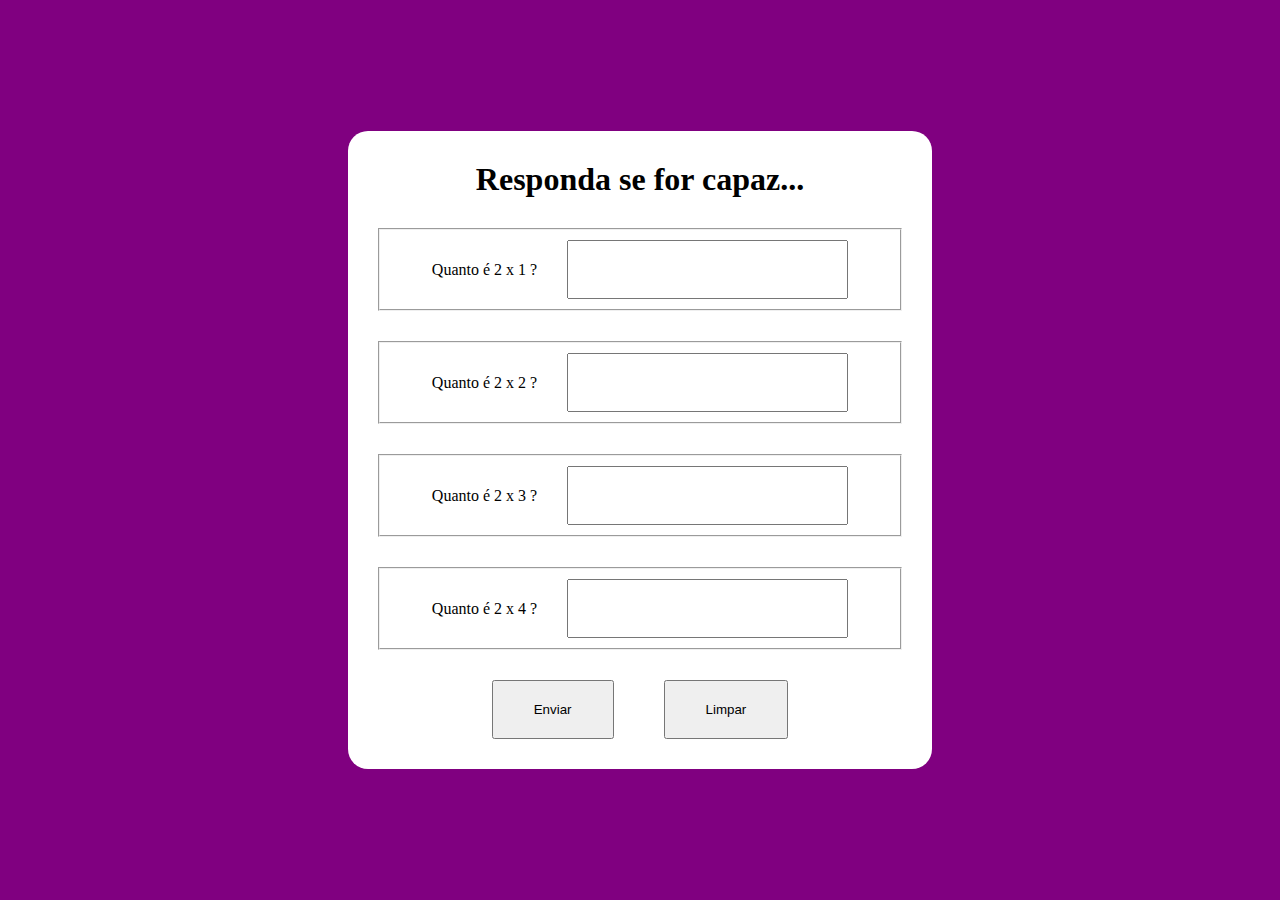
<file: index.html>
<!DOCTYPE html>
<html lang="en">
  <head>
    <meta charset="UTF-8" />
    <meta name="viewport" content="width=device-width, initial-scale=1.0" />
    <title>Document</title>
    <link rel="stylesheet" href="style.css" />
  </head>
  <body>
    <main>
      <article>
        <h1>Responda se for capaz...</h1>
        <fieldset>
          <label for="pergunta-1"> Quanto é 2 x 1 ? </label>
          <input id="pergunta-1" name="pergunta-1" />
        </fieldset>

        <fieldset>
          <label for="pergunta-2"> Quanto é 2 x 2 ? </label>
          <input id="pergunta-2" name="pergunta-2" />
        </fieldset>

        <fieldset>
          <label for="pergunta-3"> Quanto é 2 x 3 ? </label>
          <input id="pergunta-3" name="pergunta-3" />
        </fieldset>

        <fieldset>
          <label for="pergunta-4"> Quanto é 2 x 4 ? </label>
          <input id="pergunta-4" name="pergunta-4" />
        </fieldset>

        <div id="container-buttons">
          <button id="btn-enviar" onclick="switchModal()">Enviar</button>
          <button onclick="reiniciar()">Limpar</button>
        </div>
      </article>

      <div id="modal-overlay">
        <div id="modal-content">
          <h2>Confirma envio de suas respostas ?</h2>
          <div>
            <button onclick="corretor()">Sim</button>
            <button onclick="switchModal()">Cancelar</button>
          </div>
        </div>
      </div>
    </main>
    <script src="script.js"></script>
  </body>
</html>
</file>
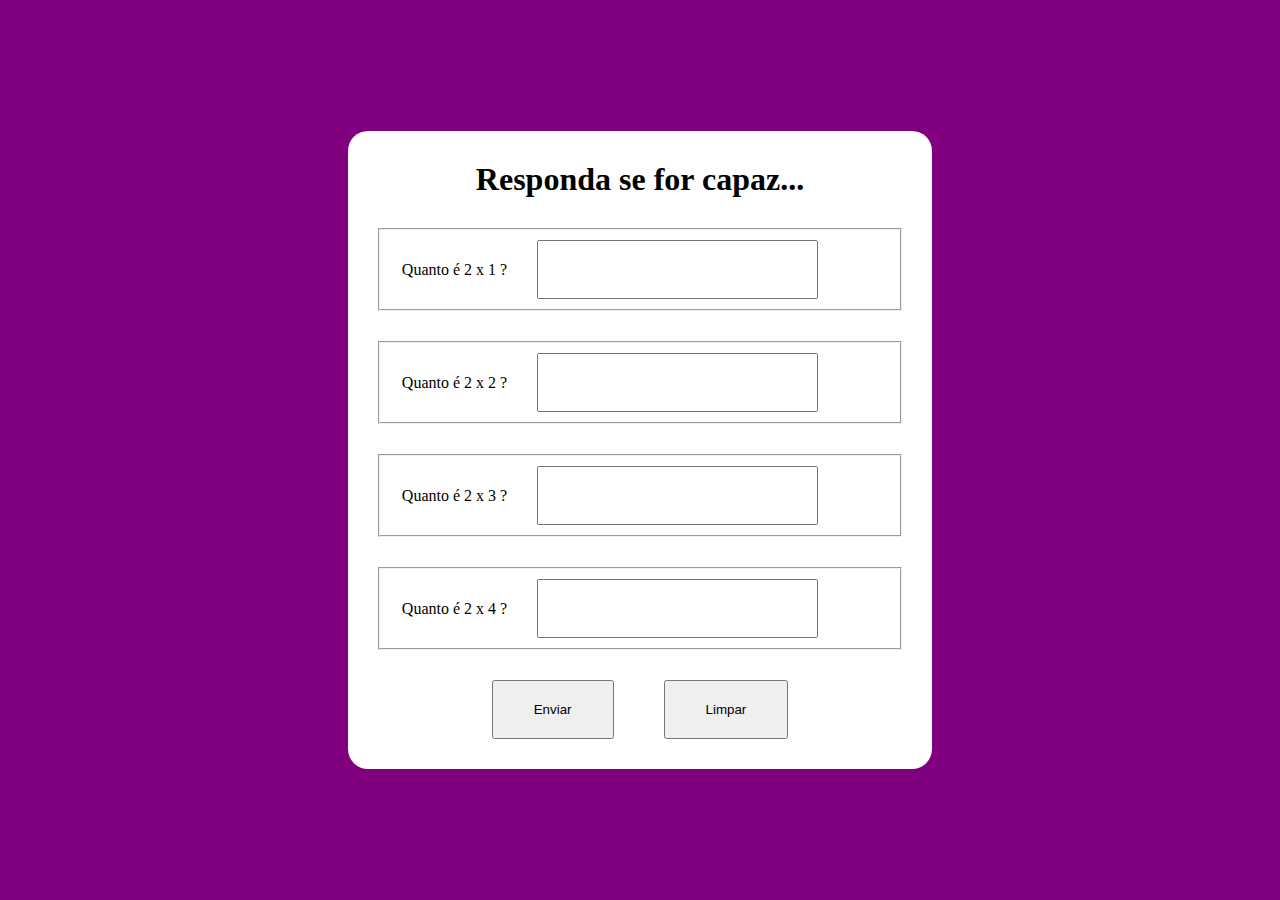
<file: version2/index.html>
<!DOCTYPE html>
<html lang="en">
  <head>
    <meta charset="UTF-8" />
    <meta name="viewport" content="width=device-width, initial-scale=1.0" />
    <title>Document</title>
    <link rel="stylesheet" href="style.css" />
  <body>
    <main>
      <article>
        <h1>Responda se for capaz...</h1>
        <fieldset>
          <label for="pergunta-1"> Quanto é 2 x 1 ? </label>
          <input id="pergunta-1" name="pergunta-1" />
          <span id="correcao-pergunta-1"></span>
          <span id="resposta-pergunta-1" style="color: red;"></span>
        </fieldset>

        <fieldset>
          <label for="pergunta-2"> Quanto é 2 x 2 ? </label>
          <input id="pergunta-2" name="pergunta-2" />
          <span id="correcao-pergunta-2"></span>
          <span id="resposta-pergunta-2" style="color: red;"></span>
        </fieldset>

        <fieldset>
          <label for="pergunta-3"> Quanto é 2 x 3 ? </label>
          <input id="pergunta-3" name="pergunta-3" />
          <span id="correcao-pergunta-3"></span>
          <span id="resposta-pergunta-3" style="color: red;"></span>
        </fieldset>

        <fieldset>
          <label for="pergunta-4"> Quanto é 2 x 4 ? </label>
          <input id="pergunta-4" name="pergunta-4" />
          <span id="correcao-pergunta-4"></span>
          <span id="resposta-pergunta-4" style="color: red;"></span>
        </fieldset>

        <div id="container-buttons">
          <button id="btn-enviar" onclick="switchModal()">Enviar</button>
          <button onclick="reiniciar()">Limpar</button>
        </div>
      </article>

      <div id="modal-overlay">
        <div id="modal-content">
          <h2>Confirma envio de suas respostas ?</h2>
          <div>
            <button onclick="corretor()">Sim</button>
            <button onclick="switchModal()">Cancelar</button>
          </div>
        </div>
      </div>
    </main>
    <script src="script.js"></script>
  </body>
</html>
</file>
<file: style.css>
* {
  margin: 0;
  padding: 0;
}

main {
  display: flex;
  justify-content: center;
  align-items: center;
  width: 100vw;
  height: 100vh;
  background-color: purple;
}

article {
  display: flex;
  justify-content: center;
  align-items: center;
  flex-direction: column;
  gap: 30px;
  background-color: white;
  border-radius: 20px;
  padding: 30px;
}

fieldset {
  display: flex;
  justify-content: center;
  align-items: center;
  width: 500px;
  gap: 30px;
  padding: 10px;
}

input {
  padding: 20px 50px;
}

#container-buttons {
  display: flex;
  gap: 50px;
}

#container-buttons > button {
  width: 50%;
  padding: 20px 40px;
  text-align: center;
  visibility: visible;
}

#modal-overlay {
  display: none;
  position: fixed;
  top: 0;
  left: 0;
  justify-content: center;
  align-items: center;
  background-color: #34303064;
  width: 100%;
  height: 100%;
}

#modal-content {
  display: flex;
  flex-direction: column;
  justify-content: center;
  align-items: center;
  gap: 30px;
  width: 400px;
  height: 150px;
  border: 1px solid black;
  background-color: white;
}

#modal-content > div {
  display: flex;
  gap: 20px;
}

#modal-content > div > button {
  width: 100px;
  padding: 5px;
}
</file>
<file: version2/style.css>
* {
  margin: 0;
  padding: 0;
}

main {
  display: flex;
  justify-content: center;
  align-items: center;
  width: 100vw;
  height: 100vh;
  background-color: purple;
}

article {
  display: flex;
  justify-content: center;
  align-items: center;
  flex-direction: column;
  gap: 30px;
  background-color: white;
  border-radius: 20px;
  padding: 30px;
}

fieldset {
  display: flex;
  justify-content: center;
  align-items: center;
  width: 500px;
  gap: 30px;
  padding: 10px;
}

input {
  padding: 20px 50px;
}

#container-buttons {
  display: flex;
  gap: 50px;
}

#container-buttons > button {
  width: 50%;
  padding: 20px 40px;
  text-align: center;
  visibility: visible;
}

#modal-overlay {
  display: none;
  position: fixed;
  top: 0;
  left: 0;
  justify-content: center;
  align-items: center;
  background-color: #34303064;
  width: 100%;
  height: 100%;
}

#modal-content {
  display: flex;
  flex-direction: column;
  justify-content: center;
  align-items: center;
  gap: 30px;
  width: 400px;
  height: 150px;
  border: 1px solid black;
  background-color: white;
}

#modal-content > div {
  display: flex;
  gap: 20px;
}

#modal-content > div > button {
  width: 100px;
  padding: 5px;
}
</file>
